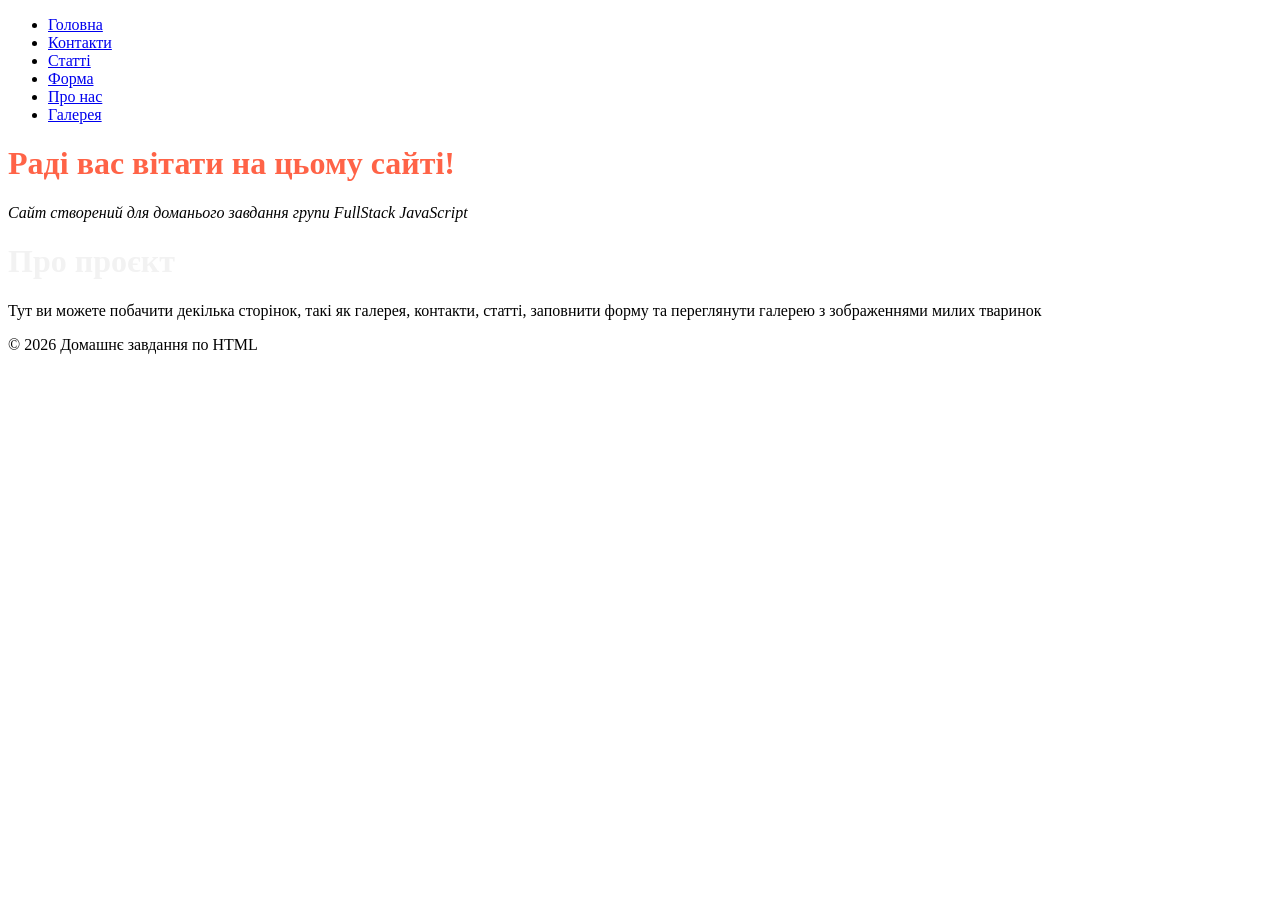
<file: index.html>
<!DOCTYPE html>
<html lang="en">
<head>
    <meta charset="UTF-8">
    <meta name="viewport" content="width=device-width, initial-scale=1.0">
    <title>Document</title>
<link rel="stylesheet" href="./style.css">
</head>
<body>

<div>   
<nav>

<ul>

<li><a href="./index.html">Головна</a></li>
<li><a href="./pages/contacts.html">Контакти</a></li>
<li><a href="./pages/articles.html">Статті</a></li>
<li><a href="./pages/forms.html">Форма</a></li>
<li><a href="./pages/about.html">Про нас</a></li>
<li><a href="./pages/gallery.html">Галерея</a></li>

</ul>

</nav>

</div>


<div>
<h1 class="title1">Раді вас вітати на цьому сайті!</h1>
</div>

<div>
<p><em>Сайт створений для доманього завдання групи FullStack JavaScript</em></p>
</div>

<div>
<h1 class="title2">Про проєкт</h1>
<p>Тут ви можете побачити декілька сторінок, такі як галерея, контакти, статті, заповнити форму та переглянути галерею з зображеннями милих тваринок </p>
</div>



<footer>
<p>© 2026 Домашнє завдання по HTML</p>
</footer>






    
</body>
</html>
</file>
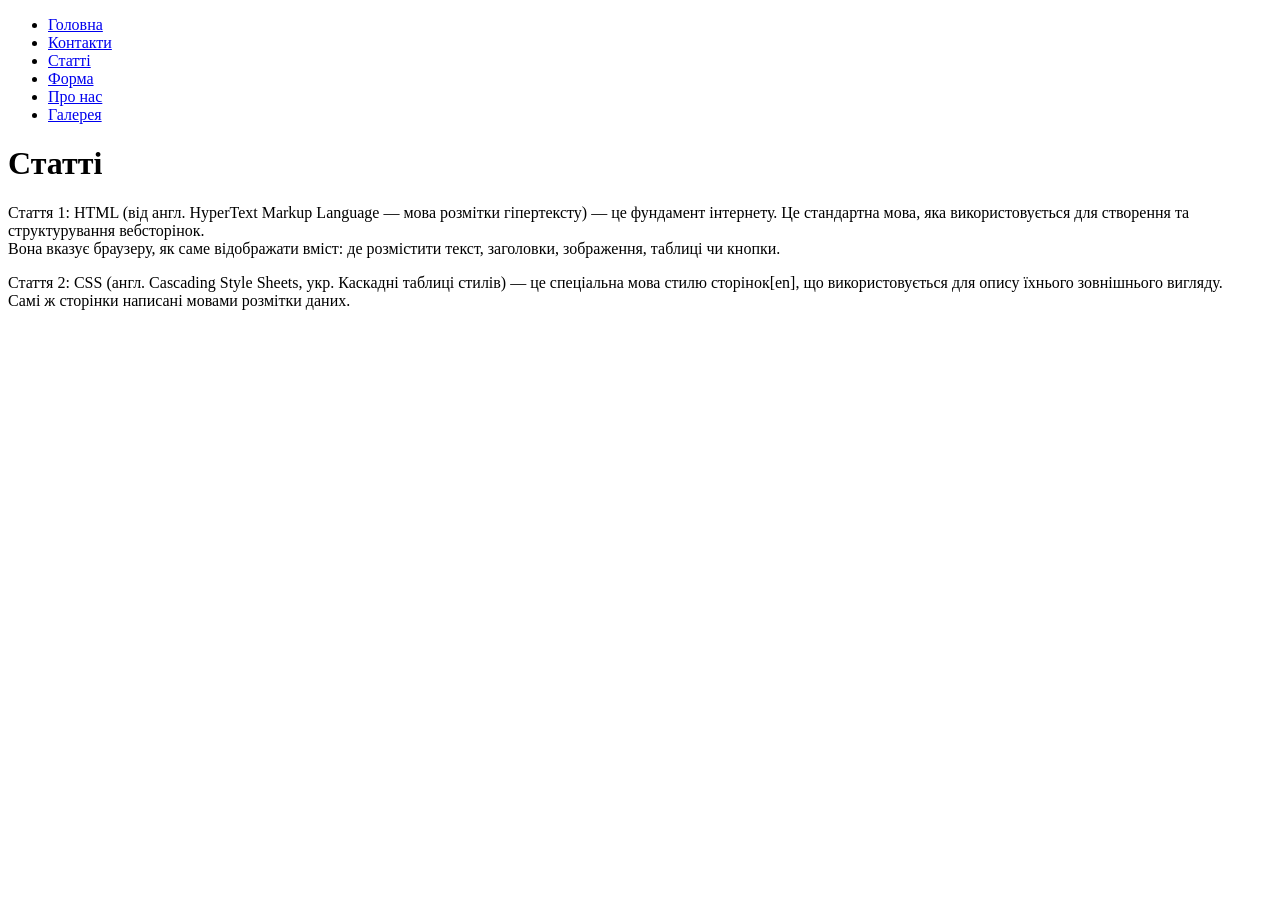
<file: pages/articles.html>
<!DOCTYPE html>
<html lang="en">
<head>
    <meta charset="UTF-8">
    <meta name="viewport" content="width=device-width, initial-scale=1.0">
    <title>Document</title>
</head>
<body>

<div>   
<nav>

<ul>
<li><a href="../index.html">Головна</a></li>
<li><a href="./contacts.html">Контакти</a></li>
<li><a href="./articles.html">Статті</a></li>
<li><a href="./forms.html">Форма</a></li>
<li><a href="./about.html">Про нас</a></li>
<li><a href="./gallery.html">Галерея</a></li>

</ul>

</nav>
</div>

<h1>Статті</h1>

<p>Стаття 1: HTML (від англ. HyperText Markup Language — мова розмітки гіпертексту) — це фундамент інтернету. Це стандартна мова, яка використовується для створення та структурування вебсторінок. <br/>Вона вказує браузеру, як саме відображати вміст: де розмістити текст, заголовки, зображення, таблиці чи кнопки.</p>
<p>Стаття 2: CSS (англ. Cascading Style Sheets, укр. Каскадні таблиці стилів) — це спеціальна мова стилю сторінок[en], що використовується для опису їхнього зовнішнього вигляду. <br/>Самі ж сторінки написані мовами розмітки даних.</p>



    
</body>
</html>
</file>
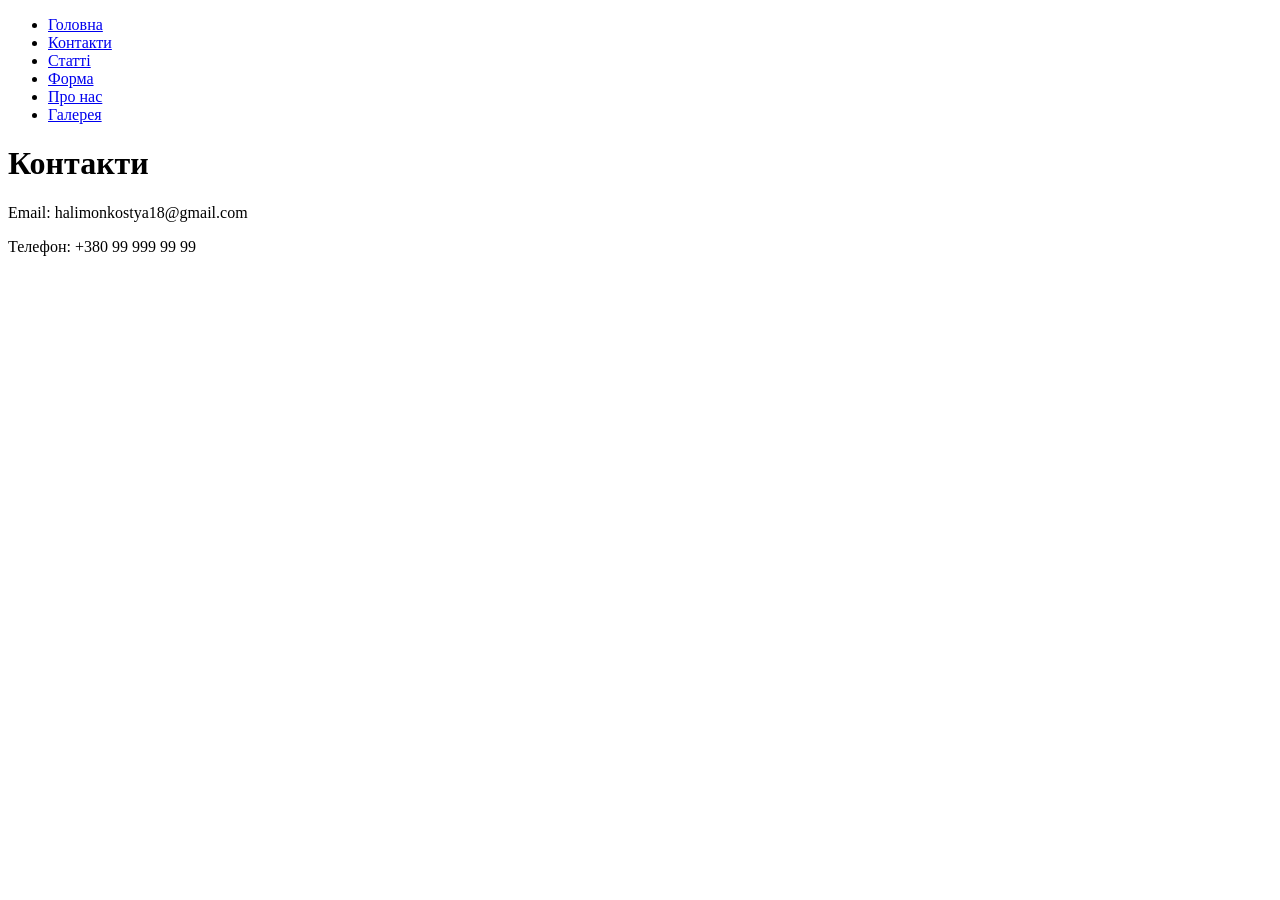
<file: pages/contacts.html>
<!DOCTYPE html>
<html lang="en">
<head>
    <meta charset="UTF-8">
    <meta name="viewport" content="width=device-width, initial-scale=1.0">
    <title>Document</title>
</head>
<body>
    
<div>   
<nav>

<ul>
<li><a href="../index.html">Головна</a></li>
<li><a href="./contacts.html">Контакти</a></li>
<li><a href="./articles.html">Статті</a></li>
<li><a href="./forms.html">Форма</a></li>
<li><a href="./about.html">Про нас</a></li>
<li><a href="./gallery.html">Галерея</a></li>

</ul>

</nav>
</div>

<div>
<h1>Контакти</h1>
<p>Email: halimonkostya18@gmail.com</p>
<p>Телефон: +380 99 999 99 99</p>
</div>




</body>
</html>
</file>
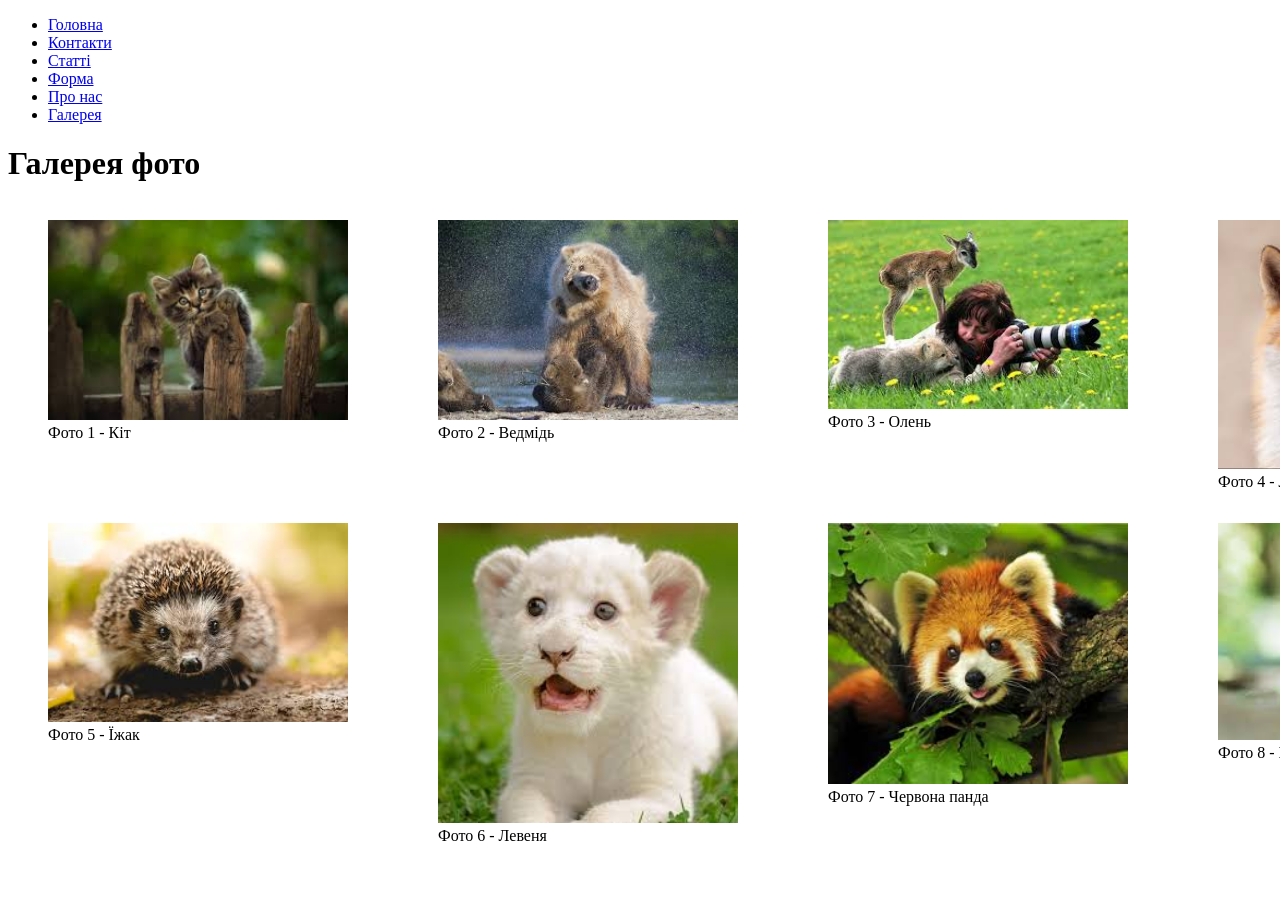
<file: pages/gallery.html>
<!DOCTYPE html>
<html lang="en">
<head>
    <meta charset="UTF-8">
    <meta name="viewport" content="width=device-width, initial-scale=1.0">
    <title>Document</title>
    <link rel="stylesheet" href="/style.css">
</head>
<body>
    

<div>   
<nav>

<ul>
<li><a href="../index.html">Головна</a></li>
<li><a href="./contacts.html">Контакти</a></li>
<li><a href="./articles.html">Статті</a></li>
<li><a href="./forms.html">Форма</a></li>
<li><a href="./about.html">Про нас</a></li>
<li><a href="./gallery.html">Галерея</a></li>

</ul>

</nav>
</div>




<h1>Галерея фото</h1>

<div class="gallery1">

<figure>
<a href="/images/cat.jpg" target="_blank" rel="noopener noreferrer">
<img src="/images/cat.jpg" alt="Кіт" width="300">
</a>
<figcaption>Фото 1 - Кіт</figcaption>
</figure>



<figure>
<a href="/images/bear.jpg" target="_blank" rel="noopener noreferrer">
<img src="/images/bear.jpg" alt="Ведмідь" width="300">
</a>
<figcaption>Фото 2 - Ведмідь</figcaption>
</figure>


<figure>
<a href="/images/deer.jpg" target="_blank" rel="noopener noreferrer">
<img src="/images/deer.jpg" alt="Олень" width="300">
</a>
<figcaption>Фото 3 - Олень</figcaption>
</figure>

<figure>
<a href="/images/fox.jpg" target="_blank" rel="noopener noreferrer">
<img src="/images/fox.jpg" alt="Лисиця" width="200">
</a>
<figcaption>Фото 4 - Лисиця</figcaption>
</figure>

</div>


<div class="gallery2">

<figure>
<a href="/images/headgehog.jpg" target="_blank" rel="noopener noreferrer">
<img src="/images/headgehog.jpg" alt="Їжак" width="300">
</a>
<figcaption>Фото 5 - Їжак</figcaption>
</figure>


<figure>
<a href="/images/lion.jpg" target="_blank" rel="noopener noreferrer">
<img src="/images/lion.jpg" alt="Левеня" width="300">
</a>
<figcaption>Фото 6 - Левеня</figcaption>
</figure>

<figure>
<a href="/images/redpanda.jpg" target="_blank" rel="noopener noreferrer">
<img src="/images/redpanda.jpg" alt="Червона панда" width="300">
</a>
<figcaption>Фото 7 - Червона панда</figcaption>
</figure>

<figure>
<a href="/images/squirell.jpg" target="_blank" rel="noopener noreferrer">
<img src="/images/squirell.jpg" alt="Білка" width="300">
</a>
<figcaption>Фото 8 - Білка</figcaption>
</figure>



</div>










</body>
</html>
</file>
<file: style.css>
.gallery1 {display:flex; gap:10px;}
.gallery2 {display:flex; gap:10px;}
.title1 {color: #ff6347;}
.title2{color: #f2f2f2;}

.form-group1 label {font-size: 20px;}



.form-group1 input {padding: 10px; font-size: 16px;
border: 1px solid #ccc; border-radius: 4px;
}


.form-group2 label {font-size: 20px;}


.form-group2 input {padding: 10px; font-size: 16px;
border: 1px solid #ccc; border-radius: 4px;
}



.form-group3 input {margin-right: 10px; 
border: 1px solid #ccc; border-radius: 4px; padding: 10px; font-size: 16px;
}


.form-group3 button {padding: 10px; font-size: 16px;}



.form{ display:flex; flex-direction:column; gap:20px; width:300px; margin-top:20px;
background-color: #f2f2f2; padding:20px; border-radius:5px;
}
</file>
